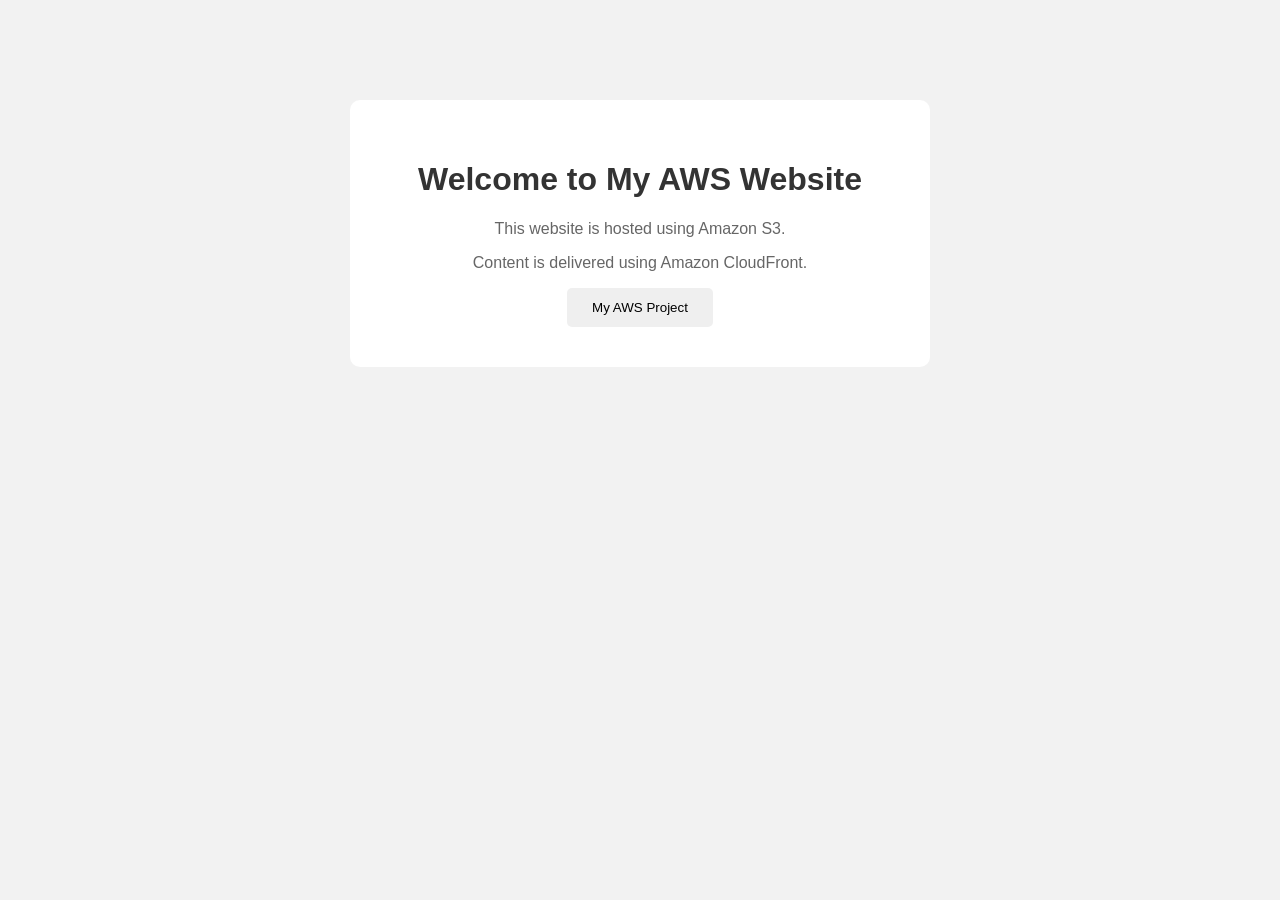
<file: website/index.html>
<!DOCTYPE html>
<html>
<head>
    <title>My AWS Website</title>
    <link rel="stylesheet" href="style.css">
</head>

<body>

    <div class="container">
        <h1>Welcome to My AWS Website</h1>

        <p>This website is hosted using Amazon S3.</p>

        <p>Content is delivered using Amazon CloudFront.</p>

        <button>My AWS Project</button>
    </div>

</body>
</html>
</file>
<file: website/style.css>
body {
    font-family: Arial, sans-serif;
    background-color: #f2f2f2;
    text-align: center;
    margin-top: 100px;
}

.container {
    background: white;
    width: 500px;
    margin: auto;
    padding: 40px;
    border-radius: 10px;
}

h1 {
    color: #333;
}

p {
    color: #666;
}

button {
    padding: 12px 25px;
    border: none;
    border-radius: 5px;
}
</file>
